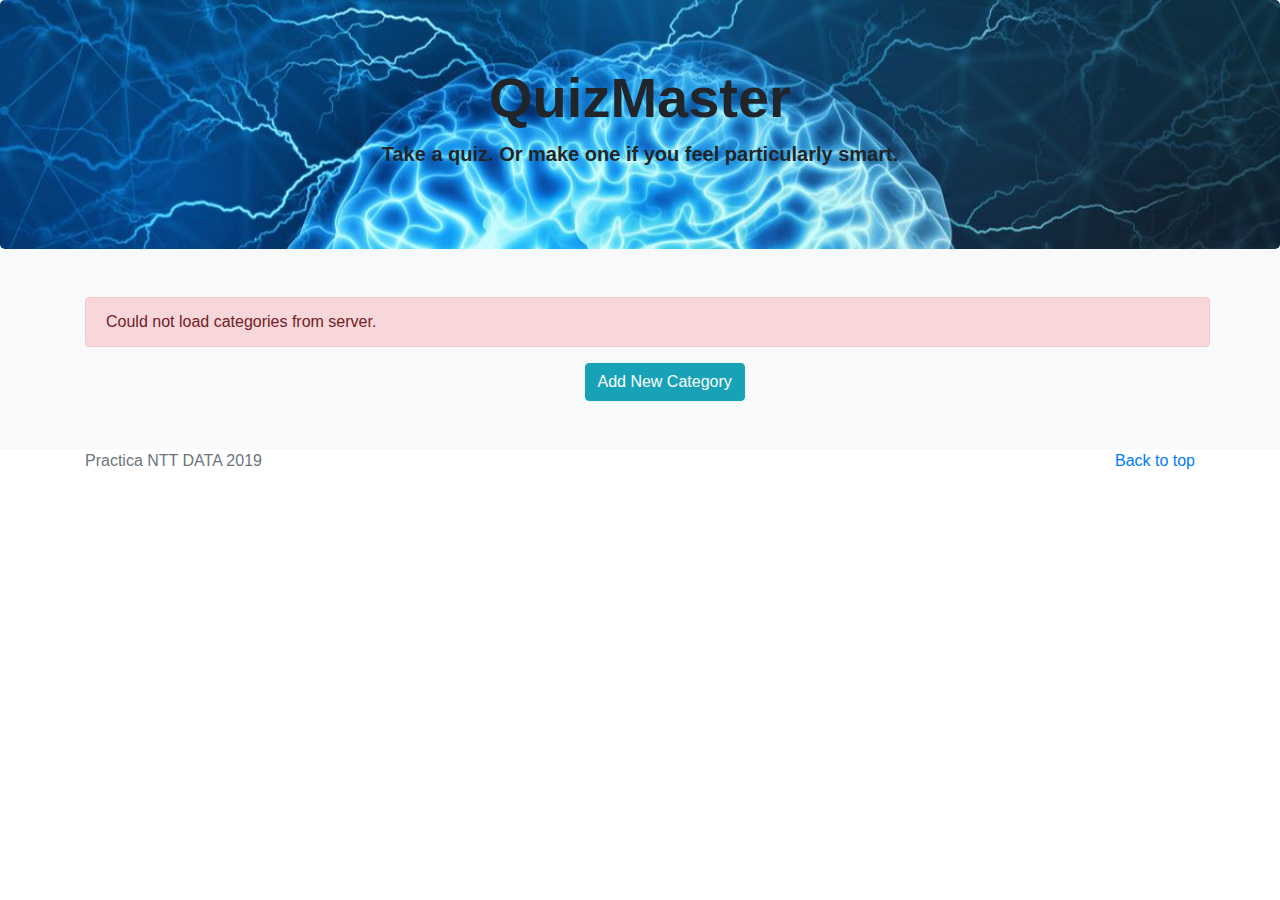
<file: index.html>
<!doctype html>

<html lang="en">

<head>
  <meta charset="utf-8">

  <title>QuizMaster</title>

  <link rel="stylesheet" href="./assets/css/bootstrap.css" />
  <link rel="stylesheet" href="./assets/css/style.css" />
  <script src="./assets/libs/jquery-3.4.1.js"></script>
  <script src="./assets/libs/bootstrap.bundle.min.js"></script>

</head>

<body>
  <header>
    <div class="jumbotron text-center" id="mainHeader"
      style="background-image: url('headerimg.jpg');background-size: cover">
      <div class="container">
        <h1 class="display-4">QuizMaster</h1>
        <p class="lead">Take a quiz. Or make one if you feel particularly smart.</p>
      </div>
    </div>
  </header>

  <main role="main">

    <div class="album py-5 bg-light">
      <div class="container">
        <div id="categories-body" class="row">

        </div>

        <button id="add-category-button" class="btn btn-info" data-toggle="modal" data-target="#add-category-modal"
          style="margin-left: 45%;">Add New Category</button>
      </div>

    </div>

  </main>

  <div class="modal fade" id="add-category-modal" tabindex="-1" role="dialog" aria-labelledby="exampleModalLabel"
    aria-hidden="true">
    <div class="modal-dialog" role="document">
      <div class="modal-content">
        <div class="modal-header">
          <h5 class="modal-title" id="exampleModalLabel">Add Category</h5>
          <button type="button" class="close" data-dismiss="modal" aria-label="Close">
            <span aria-hidden="true">&times;</span>
          </button>
        </div>
        <div class="modal-body">
          <form>
            <div class="form-group">
              <label for="category-title">Category Name</label>
              <input type="text" class="form-control" id="category-title">
            </div>
          </form>
          <div id="add-category-alert">

          </div>
        </div>
        <div class="modal-footer">
          <button type="button" id="cancel-add-category-button" class="btn btn-secondary" data-dismiss="modal">Close</button>
          <button type="button" id="save-category-button" class="btn btn-primary">Add Category</button>
        </div>
      </div>
    </div>
  </div>

  <div class="modal fade" id="delete-category-modal" tabindex="-1" role="dialog" aria-labelledby="exampleModalLabel"
    aria-hidden="true">
    <div class="modal-dialog" role="document">
      <div class="modal-content">
        <div class="modal-header">
          <h5 class="modal-title" id="exampleModalLabel">Delete Category</h5>
          <button type="button" class="close" data-dismiss="modal" aria-label="Close">
            <span aria-hidden="true">&times;</span>
          </button>
        </div>
        <div class="modal-body">
          <pre>
          Are you sure about that?</pre>
        </div>
        <div class="modal-footer">
          <button type="button" class="btn btn-secondary" data-dismiss="modal">Close</button>
          <button type="button" id="delete-category-button" class="btn btn-primary">Delete Category</button>
        </div>
      </div>
    </div>
  </div>

  <footer class="text-muted">
    <div class="container">
      <p class="float-right">
        <a href="#">Back to top</a>
      </p>
      <p>Practica NTT DATA 2019</p>
    </div>
  </footer>

  <script src="services/categories.js"></script>
  <script>
    $(document).ready(function () {
      categories.load();
    });
  </script>
</body>

</html>
</file>
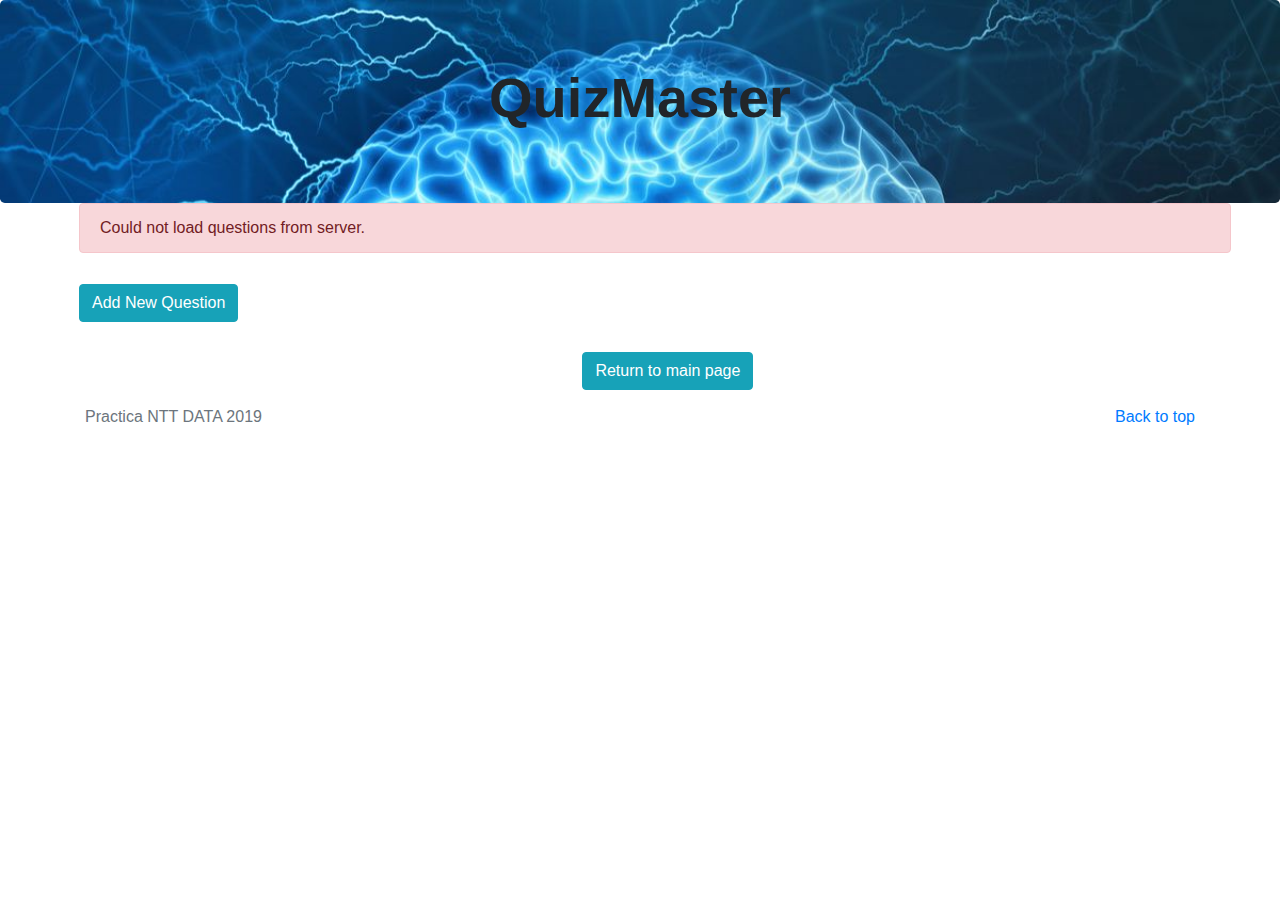
<file: edit-quiz.html>
<!doctype html>

<html lang="en">

<head>
  <meta charset="utf-8">

  <title>QuizMaster</title>

  <link rel="stylesheet" href="./assets/css/bootstrap.css" />
  <link rel="stylesheet" href="./assets/css/style.css" />
  <script src="./assets/libs/jquery-3.4.1.js"></script>
  <script src="./assets/libs/bootstrap.bundle.min.js"></script>

</head>

<body>
  <header>
    <div class="jumbotron text-center" id="mainHeader"
      style="background-image: url('headerimg.jpg');background-size: cover">
      <div class="container" id="mainHeaderText">
        <h1 class="display-4">QuizMaster</h1>
      </div>
    </div>
  </header>



  <main role="main">
    <div id="container">
      <div id="questionsContainer">

      </div>
      <button id="add-button" class="btn btn-info" data-toggle="modal" data-target="#add-question-modal"
        style="margin: 15px">Add New Question</button>
      <BR>
      <a href="index.html"><button id="home-button" class="btn btn-info"
          style="margin-left: 45%; margin-top: 15px; margin-bottom: 15px">Return to main page</button></a>
    </div>

  </main>

  <div class="modal fade" id="delete-question-modal" tabindex="-1" role="dialog" aria-labelledby="exampleModalLabel"
    aria-hidden="true">
    <div class="modal-dialog" role="document">
      <div class="modal-content">
        <div class="modal-header">
          <h5 class="modal-title" id="exampleModalLabel">Delete Question</h5>
          <button type="button" class="close" data-dismiss="modal" aria-label="Close">
            <span aria-hidden="true">&times;</span>
          </button>
        </div>
        <div class="modal-body">
          <pre>
        Are you sure you want to delete this question?</pre>
        </div>
        <div class="modal-footer">
          <button type="button" class="btn btn-secondary" data-dismiss="modal">Close</button>
          <button type="button" id="delete-question-button" class="btn btn-primary">Delete Question</button>
        </div>
      </div>
    </div>
  </div>
  <div class="modal fade" id="add-question-modal" tabindex="-1" role="dialog" aria-labelledby="exampleModalLabel"
    aria-hidden="true">
    <div class="modal-dialog" role="document">
      <div class="modal-content">
        <div class="modal-header">
          <h5 class="modal-title" id="exampleModalLabel">Add Question</h5>
          <button type="button" class="close" data-dismiss="modal" aria-label="Close">
            <span aria-hidden="true">&times;</span>
          </button>
        </div>
        <div class="modal-body">
          <form>
            <div class="form-group">
              <label for="question-title">Question Text</label>
              <input type="text" class="form-control" id="questiontext">
            </div>
            <div class="form-group">
              <label for="question-title1">First Option</label>

              <div class="input-group">
                <div class="input-group-prepend">
                  <div class="input-group-text">
                    <input type="radio" id="answer1" name="Answers">
                  </div>
                </div>
                <input type="text" class="form-control" id="option1">
              </div>
            </div>

            <div class="form-group">
              <label for="question-title2">Second Option</label>
              <div class="input-group">
                <div class="input-group-prepend">
                  <div class="input-group-text">
                    <input type="radio" id="answer2" name="Answers">
                  </div>
                </div>
                <input type="text" class="form-control" id="option2">
              </div>
            </div>

            <div class="form-group">
              <label for="question-title3">Third Option</label>
              <div class="input-group">
                <div class="input-group-prepend">
                  <div class="input-group-text">
                    <input type="radio" id="answer3" name="Answers">
                  </div>
                </div>
                <input type="text" class="form-control" id="option3">
              </div>
            </div>

            <div class="form-group">
              <label for="question-title4">Fourth Option</label>
              <div class="input-group">
                <div class="input-group-prepend">
                  <div class="input-group-text">
                    <input type="radio" id="answer4" name="Answers">
                  </div>
                </div>
                <input type="text" class="form-control" id="option4">
              </div>
            </div>
          </form>
          <div id = "add-error-message">

          </div>
        </div>
        <div class="modal-footer">
          <button type="button" id= "cancel-add-button" class="btn btn-secondary" data-dismiss="modal">Cancel</button>
          <button type="button" id="save-question-button" class="btn btn-primary">Submit</button>
        </div>
      </div>
    </div>
  </div>

  <footer class="text-muted">
    <div class="container">
      <p class="float-right">
        <a href="#">Back to top</a>
      </p>
      <p>Practica NTT DATA 2019</p>
    </div>
  </footer>

  <div class="modal fade" id="edit-question-modal" tabindex="-1" role="dialog" aria-labelledby="exampleModalLabel"
    aria-hidden="true">
    <div class="modal-dialog" role="document">
      <div class="modal-content">
        <div class="modal-header">
          <h5 class="modal-title" id="exampleModalLabel">Edit Question</h5>
          <button type="button" class="close" data-dismiss="modal" aria-label="Close">
            <span aria-hidden="true">&times;</span>
          </button>
        </div>
        <div class="modal-body">
          <form>
            <div class="form-group">
              <label for="category-title">Question Text</label>
              <input type="text" class="form-control" id="question-text">
            </div>
            <div class="form-group">
              <label for="question-title1">First Option</label>

              <div class="input-group">
                <div class="input-group-prepend">
                  <div class="input-group-text">
                    <input type="radio" id="edit-answer1" name="Answers">
                  </div>
                </div>
                <input type="text" class="form-control" id="edit-option1">
              </div>
            </div>

            <div class="form-group">
              <label for="question-title2">Second Option</label>
              <div class="input-group">
                <div class="input-group-prepend">
                  <div class="input-group-text">
                    <input type="radio" id="edit-answer2" name="Answers">
                  </div>
                </div>
                <input type="text" class="form-control" id="edit-option2">
              </div>
            </div>

            <div class="form-group">
              <label for="question-title3">Third Option</label>
              <div class="input-group">
                <div class="input-group-prepend">
                  <div class="input-group-text">
                    <input type="radio" id="edit-answer3" name="Answers">
                  </div>
                </div>
                <input type="text" class="form-control" id="edit-option3">
              </div>
            </div>

            <div class="form-group">
              <label for="question-title4">Fourth Option</label>
              <div class="input-group">
                <div class="input-group-prepend">
                  <div class="input-group-text">
                    <input type="radio" id="edit-answer4" name="Answers">
                  </div>
                </div>
                <input type="text" class="form-control" id="edit-option4">
              </div>
            </div>
          </form>

          <div id="edit-error-message">

          </div>
        </div>
        <div class="modal-footer">
          <button type="button" class="btn btn-secondary" data-dismiss="modal">Cancel</button>
          <button type="button" id="submit-question-button" class="btn btn-primary">Submit</button>
        </div>
      </div>
    </div>
  </div>

  <script src="services/editQuiz.js"></script>
  <script>
    $(document).ready(function () {
      let searchParams = new URLSearchParams(window.location.search)
      let categoryId = searchParams.get('id');

      editQuiz.loadCategory(categoryId);
      editQuiz.loadQuestions(categoryId);


      $("#save-question-button").click(function () {
        $("#add-error-message").html("");
        let questiontext = $("#questiontext").val();
        let option1 = $("#option1").val();
        let option2 = $("#option2").val();
        let option3 = $("#option3").val();
        let option4 = $("#option4").val();

        let answer1 = $("#answer1").is(":checked");
        let answer2 = $("#answer2").is(":checked");
        let answer3 = $("#answer3").is(":checked");
        let answer4 = $("#answer4").is(":checked");

        if (questiontext == "" || option1 == "" || option2 == "" || option3 ==
          "" || option4 == "") {
            let error = `
        <div class="alert alert-danger " role="alert">
          You did not fill in all the fields!
        </div>`;
        $("#add-error-message").html(error);
          }
          else
        {
          if(answer1 == false && answer2 == false && answer3 == false && answer4 == false)
          {
            let error = `
        <div class="alert alert-danger " role="alert">
          You did not check the correct answer!
        </div>`;
        $("#add-error-message").html(error);
          }
          else
          {
            let question = {
          Text: questiontext,
          CategoryId: categoryId,
          Answers: [{
              Text: option1,
              Correct: answer1
            },
            {
              Text: option2,
              Correct: answer2
            },
            {
              Text: option3,
              Correct: answer3
            },
            {
              Text: option4,
              Correct: answer4
            }
          ]

        }

        $("#questiontext").val("");
        $("#option1").val("");
        $("#option2").val("");
        $("#option3").val("");
        $("#option4").val("");

        $("#answer1").prop("checked", false);
        $("#answer2").prop("checked", false);
        $("#answer3").prop("checked", false);
        $("#answer4").prop("checked", false);


        editQuiz.saveQuestion(question);
          }
        }
      })
      
      $(document).on("click", "#cancel-add-button", function () {
        $("#add-error-message").html("");
        $("#questiontext").val("");
        $("#option1").val("");
        $("#option2").val("");
        $("#option3").val("");
        $("#option4").val("");

        $("#answer1").prop("checked", false);
        $("#answer2").prop("checked", false);
        $("#answer3").prop("checked", false);
        $("#answer4").prop("checked", false);
      })

      $(document).on("click", "#submit-question-button", function () {
        $("#edit-error-message").html("");
        let QuestionText = $("#question-text").val();
        let PossibleAnswer1 = $("#edit-option1").val();
        let PossibleAnswer2 = $("#edit-option2").val();
        let PossibleAnswer3 = $("#edit-option3").val();
        let PossibleAnswer4 = $("#edit-option4").val();

        let answer1 = $("#edit-answer1").is(":checked");
        let answer2 = $("#edit-answer2").is(":checked");
        let answer3 = $("#edit-answer3").is(":checked");
        let answer4 = $("#edit-answer4").is(":checked");

        if (QuestionText == "" || PossibleAnswer1 == "" || PossibleAnswer2 == "" || PossibleAnswer3 ==
          "" || PossibleAnswer4 == "") {
          let error = `
        <div class="alert alert-danger " role="alert">
            You did not fill in all the fields!
        </div>`;
          $("#edit-error-message").append(error);
        } else {
          let questionId = $("#edit-option1").attr("data-question-id");
          let answer1Id = $("#edit-option1").attr("data-id");
          let answer2Id = $("#edit-option2").attr("data-id");
          let answer3Id = $("#edit-option3").attr("data-id");
          let answer4Id = $("#edit-option4").attr("data-id");


          let Put = {
            Id: questionId,
            Text: QuestionText,
            CategoryId: categoryId,
            Answers: [{
                Id: answer1Id,
                Text: PossibleAnswer1,
                QuestionId: questionId,
                Correct: answer1
              },
              {
                Id: answer2Id,
                Text: PossibleAnswer2,
                QuestionId: questionId,
                Correct: answer2
              },
              {
                Id: answer3Id,
                Text: PossibleAnswer3,
                QuestionId: questionId,
                Correct: answer3
              },
              {
                Id: answer4Id,
                Text: PossibleAnswer4,
                QuestionId: questionId,
                Correct: answer4
              }
            ]
          }

          editQuiz.PutQuestion(questionId, Put)
        }


      });
    });
  </script>



</body>

</html>
</file>
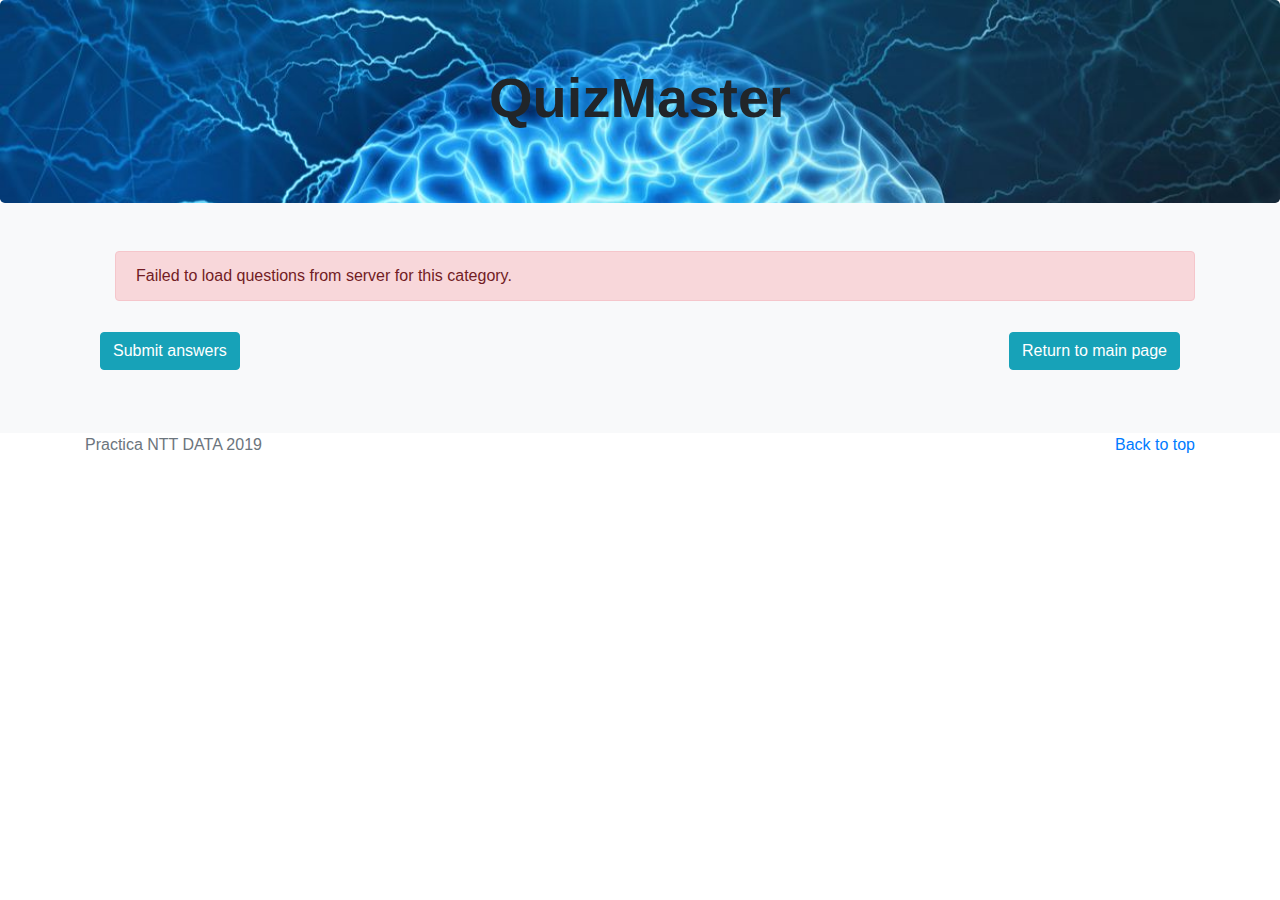
<file: take-quiz.html>
<!doctype html>

<html lang="en">

<head>
  <meta charset="utf-8">

  <title>Take this quiz!</title>

  <link rel="stylesheet" href="./assets/css/bootstrap.css" />
  <link rel="stylesheet" href="./assets/css/style.css" />
  <script src="./assets/libs/jquery-3.4.1.js"></script>
  <script src="./assets/libs/bootstrap.bundle.min.js"></script>

</head>

<body>
  <header>
    <div class="jumbotron text-center" id="mainHeader"
      style="background-image: url('headerimg.jpg');background-size: cover">
      <div class="container" id="mainHeaderText">
        <h1 class="display-4">QuizMaster</h1>
      </div>
    </div>
  </header>

  <main role="main">

    <div class="album py-5 bg-light">
      <div class="container">
        <div id="questions-body" class="col">

        </div>

        <button id="submit-button" class="btn btn-info" data-toggle="modal" data-target="#add-category-modal"
          style="margin: 15px">Submit answers</button>

        <a href="index.html"><button id="home-button" class="btn btn-info" style="margin: 15px; float: right">Return to
            main page</button></a>
      </div>

    </div>

  </main>

  <div class="modal" tabindex="-1" role="dialog" id="scoreDialog">
    <div class="modal-dialog" role="document">
      <div class="modal-content">
        <div class="modal-header">
          <h5 class="modal-title">Your score</h5>
          <button type="button" class="close" data-dismiss="modal" aria-label="Close">
            <span aria-hidden="true">&times;</span>
          </button>
        </div>
        <div class="modal-body" id="scoreText">

        </div>
        <div class="modal-footer">
          <button type="button" class="btn btn-secondary" data-dismiss="modal" style="margin-left: 45%;">Close</button>
        </div>
      </div>
    </div>
  </div>

  <footer class="text-muted">
    <div class="container">
      <p class="float-right">
        <a href="#">Back to top</a>
      </p>
      <p>Practica NTT DATA 2019</p>
    </div>
  </footer>
  <script src="services/takeQuiz.js"></script>
</body>
</file>
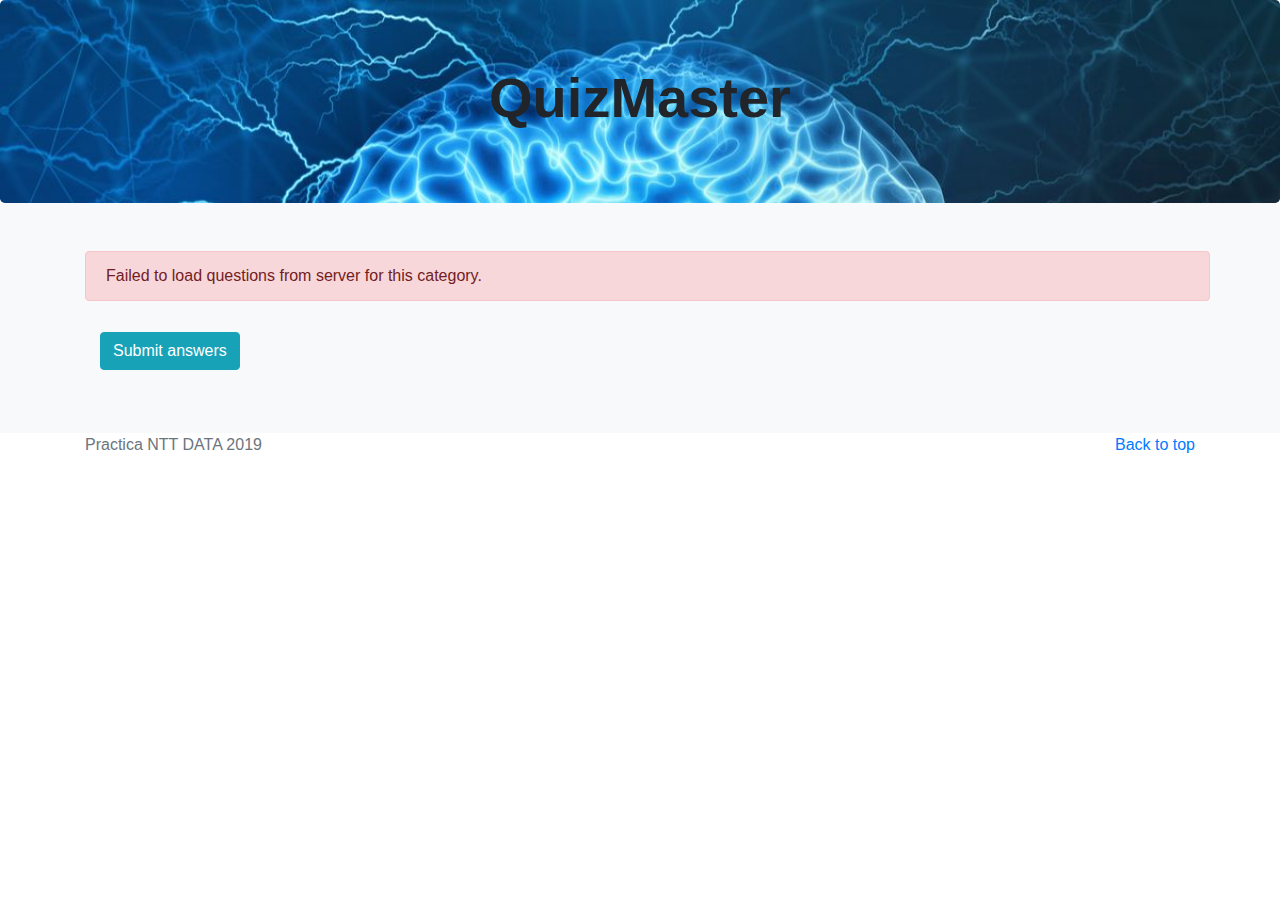
<file: takeQuiz.html>
<!doctype html>

<html lang="en">

<head>
  <meta charset="utf-8">

  <title>Take this quiz!</title>

  <link rel="stylesheet" href="./assets/css/bootstrap.css" />
  <link rel="stylesheet" href="./assets/css/style.css" />
  <script src="./assets/libs/jquery-3.4.1.js"></script>
  <script src="./assets/libs/bootstrap.bundle.min.js"></script>

</head>

<body>
    <header>
        <div class="jumbotron text-center" id="mainHeader" style="background-image: url('headerimg.jpg');background-size: cover">
          <div class="container">
            <h1 class="display-4">QuizMaster</h1>
          </div>
        </div>
    </header>

    <main role="main">

        <div class="album py-5 bg-light">
          <div class="container">
            <div id="questions-body" class="row">
    
            </div>
    
            <button id="submit-button" class="btn btn-info" data-toggle="modal" data-target="#add-category-modal" style="margin: 15px">Submit answers</button>
          </div>
    
        </div>
    
      </main>

    <footer class="text-muted">
        <div class="container">
          <p class="float-right">
            <a href="#">Back to top</a>
          </p>
          <p>Practica NTT DATA 2019</p>
        </div>
      </footer>
      <script src="services/takeQuiz.js"></script>
</body>
</file>
<file: assets/css/style.css>
.jumbotron {
    margin-bottom: 0;
}

.category-header{
    height: 100px;
    padding: 2%;
}

.categories-error{
    width: 100%;
    margin-left: 15px;
}

#container{
    width: 90%;
    margin-left: 5%;
}

.correct{
    color: rgb(62, 206, 62);
    font-weight: bold;
}

.right{
    background-color: rgb(62, 206, 62);
    font-weight: bold;
}

.wrong {
    background-color: rgb(219, 23, 23);
    font-weight: bold;
}
</file>
